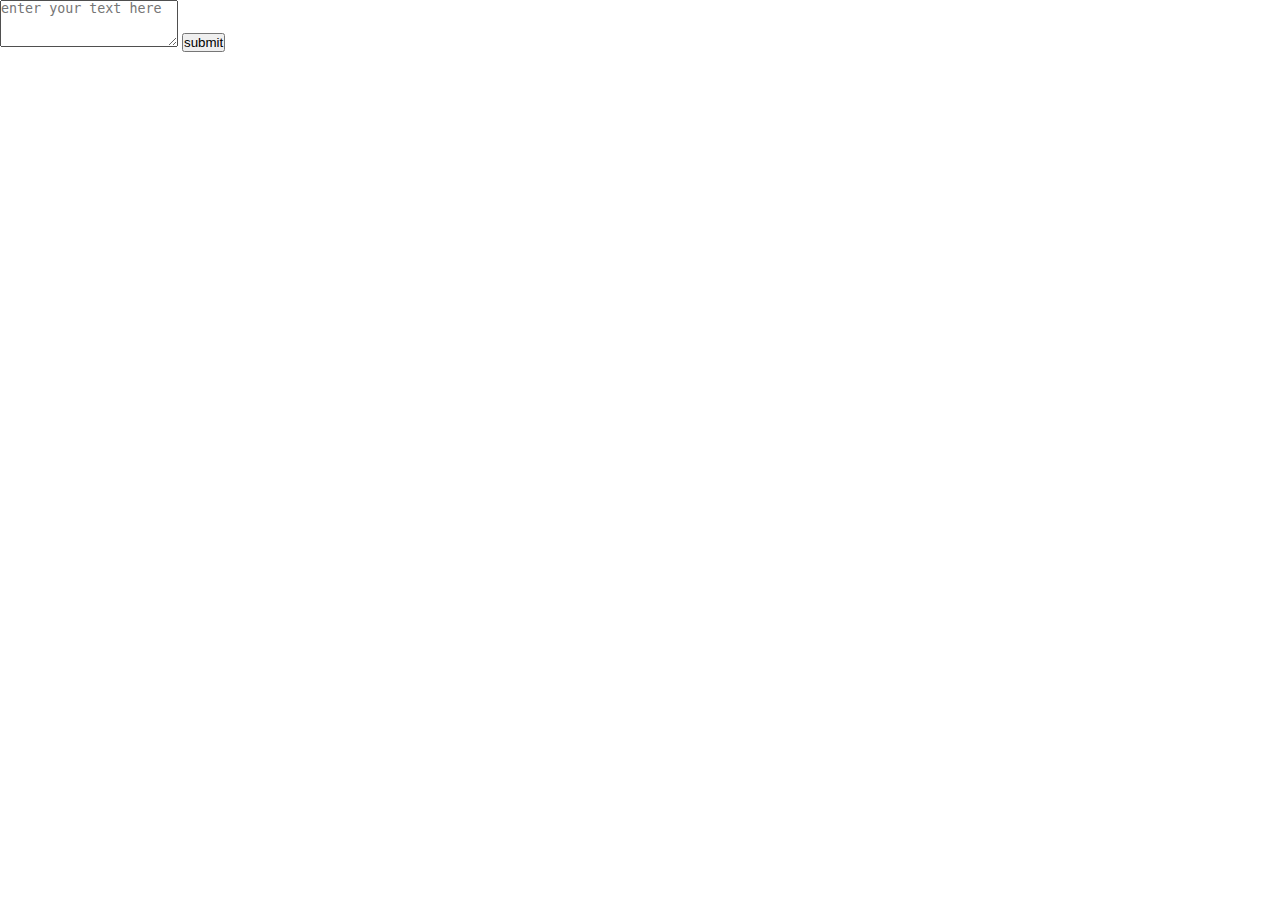
<file: templates/index.html>
<!DOCTYPE html>
<html lang="en">
  <head>
    <meta charset="utf-8" />
    <meta name="viewport" content="width=device-width, initial-scale=1" />
    <title>Brahm's mini project</title>
    
    <link rel="stylesheet" href="/static/style.css" />
  </head>
  <body>
    <div class="container">
    
      <form action="/analyze" method="POST">
        <textarea
          name="rawtext"
          class="form-control"
          placeholder="enter your text here"
          rows="3"
        ></textarea>
        <button  type="submit">submit</button>
      </form>
    </div>
  </body>
</html>
</file>
<file: static/style.css>
*{
    box-sizing: border-box;
    margin:0;
    padding:0;
}


.original_title{
    background-color:  rgb(8, 5, 33);
    font-size: 20px;
    color:rgb(244, 228, 197);
    font-weight: bold;
    padding: 2px;
    display: flex;
    justify-content: center;
}

.summary_title{
    background-color: rgb(8, 5, 33);
    font-size: 20px;
    color: rgb(244, 228, 197);
    padding:2px;
    font-weight: bold;
    display: flex;
    justify-content: center;
}

.srt{
gap:1rem;
display: flex;
justify-content: center;
padding: 2px;
background-color: blanchedalmond;
}

.srt p{
    border: 4px solid  rgb(8, 5, 33);;
    border-radius: 5px;
    padding: 1rem;
}
</file>
